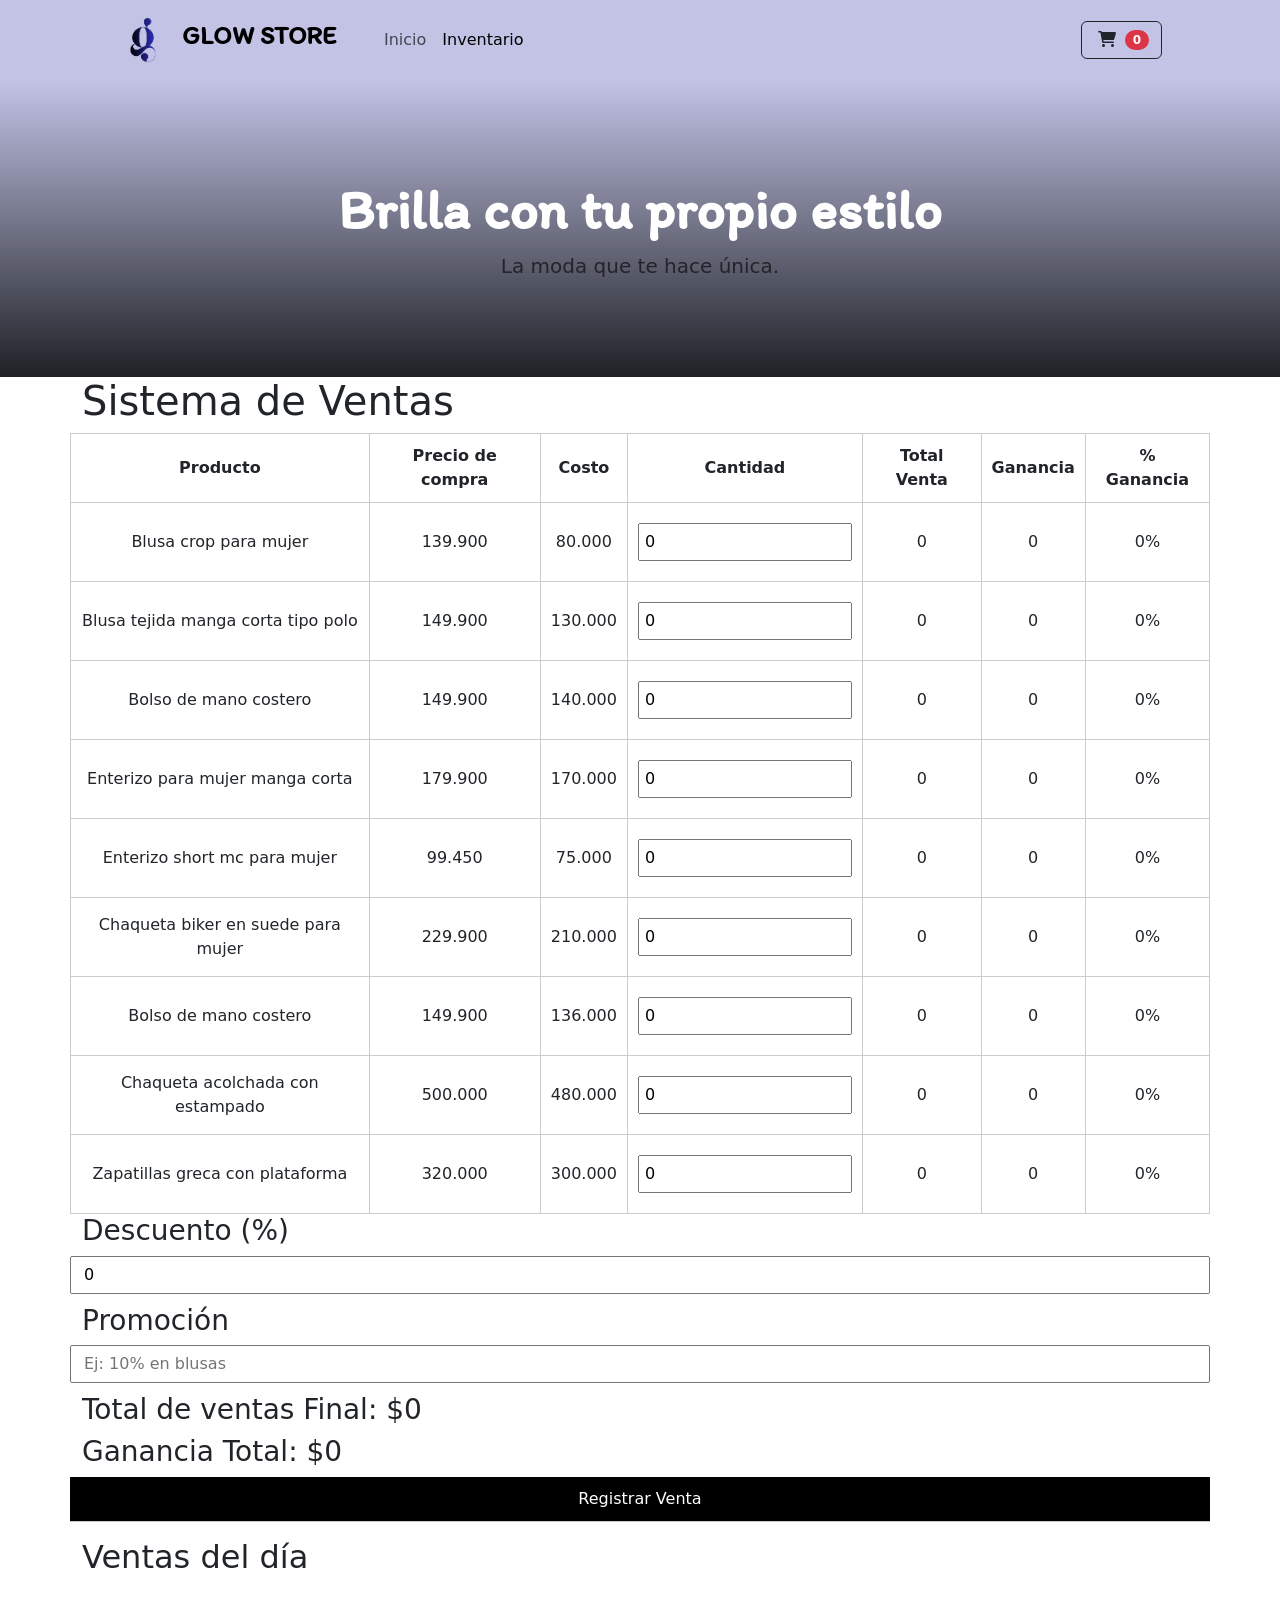
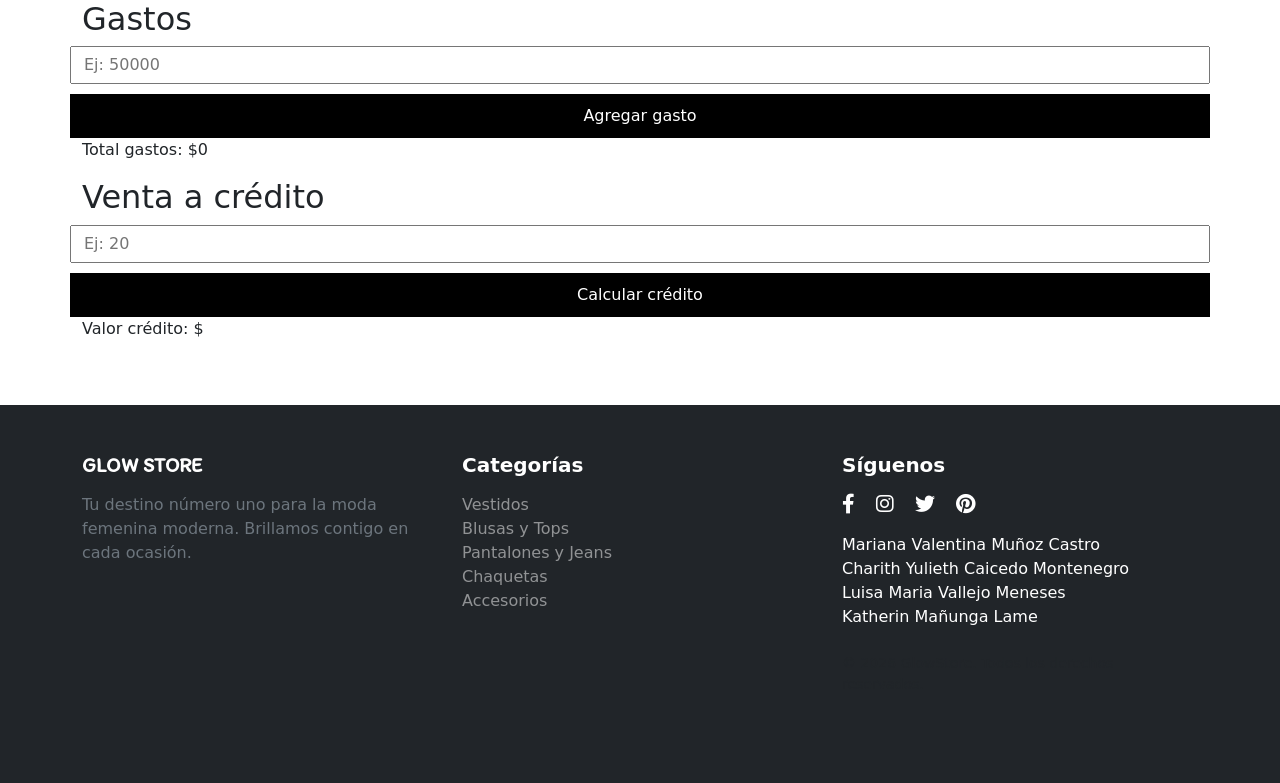
<file: inventario.html>
<!DOCTYPE html>
<html lang="en">

<head>
    <meta charset="UTF-8">
    <meta name="viewport" content="width=device-width, initial-scale=1.0">
    <link href="https://cdn.jsdelivr.net/npm/bootstrap@5.3.8/dist/css/bootstrap.min.css" rel="stylesheet"
        integrity="sha384-sRIl4kxILFvY47J16cr9ZwB07vP4J8+LH7qKQnuqkuIAvNWLzeN8tE5YBujZqJLB" crossorigin="anonymous">
    <!-- Font Awesome -->
    <!-- Font Awesome -->
    <link rel="stylesheet" href="https://cdnjs.cloudflare.com/ajax/libs/font-awesome/6.0.0/css/all.min.css">
    <!-- Google Fonts -->
    <link href="https://fonts.googleapis.com/css2?family=Itim&display=swap" rel="stylesheet">
    <link rel="stylesheet" href="libs/styles.css">
    <link rel="shortcut icon" href="logo.png" type="image/x-icon">
    <title>GlowStore</title>
</head>

<body>

    <nav class="navbar navbar-expand-lg navbar-light sticky-top" style="background-color: #C3C3E6;">
        <div class="container px-4 px-lg-5">
            <a class="navbar-brand fw-bold" href="#" style="font-family: 'Itim', cursive; font-size: 1.6rem;">
                <img src="logo.png" alt="GlowStore Logo" width="50" height="50"
                    class="d-inline-block align-text-top rounded-circle me-2">
                <span class="align-middle">GLOW STORE</span>
            </a>
            <button class="navbar-toggler" type="button" data-bs-toggle="collapse"
                data-bs-target="#navbarSupportedContent" aria-controls="navbarSupportedContent" aria-expanded="false"
                aria-label="Toggle navigation"><span class="navbar-toggler-icon"></span></button>
            <div class="collapse navbar-collapse" id="navbarSupportedContent">
                <ul class="navbar-nav me-auto mb-2 mb-lg-0 ms-lg-4">
                    <li class="nav-item"><a class="nav-link" aria-current="page" href="index.html">Inicio</a></li>

                    <li class="nav-item"><a class="nav-link active" href="inventario.html">Inventario</a></li>
                </ul>
                <button class="btn btn-outline-dark" type="button" data-bs-toggle="modal"
                    data-bs-target="#carritoModal">
                    <i class="bi-cart-fill me-1"></i>
                    <i class="fas fa-shopping-cart"></i>
                    <span class="badge bg-danger text-white ms-1 rounded-pill" id="contador-carrito">0</span>
                </button>
            </div>
        </div>
    </nav>

    <!-- Header-->
    <header class="bg-dark py-5"
        style="background-image: linear-gradient(rgba(195, 195, 230, 1), rgba(0, 0, 0, 0.1)), url('https://elaco.vtexassets.com/assets/vtex.file-manager-graphql/images/94b06efb-9411-430d-9be1-f4e11fd6fd67___4d2be384380740617ce18d94653df409.jpg'); background-size: cover; background-position: top;">
        <div class="container px-4 px-lg-5 my-5">
            <div class="text-center text-white">
                <h1 class="display-4 fw-bolder " style="font-family: 'Itim', cursive;">Brilla con tu propio estilo</h1>
                <p class="lead fw-normal text-dark text-bold mb-0">La moda que te hace única.</p>
            </div>
        </div>
    </header>

    <main class="container">
        <div class="row">
            <h1>Sistema de Ventas</h1>

            <table>
                <thead>
                    <tr>
                        <th>Producto</th>
                        <th>Precio de compra</th>
                        <th>Costo</th>
                        <th>Cantidad</th>
                        <th>Total Venta</th>
                        <th>Ganancia</th>
                        <th>% Ganancia</th>
                    </tr>
                </thead>
                <!-- <thead>
                    <tr>
                        <th>Producto</th>
                        <th>Precio</th>
                        <th>Cantidad</th>
                        <th>Total</th>
                    </tr>
                </thead> -->
                <tbody id="tabla-productos"></tbody>
            </table>

            <h3>Descuento (%)</h3>
            <input type="number" id="descuento" value="0">

            <h3>Promoción</h3>
            <input type="text" id="promo" placeholder="Ej: 10% en blusas">

            <h3>Total de ventas Final: $<span id="total-final">0</span></h3>
            <h3>Ganancia Total: $<span id="ganancia-total">0</span></h3>

            <button onclick="registrarVenta()">Registrar Venta</button>

            <hr>

            <h2>Ventas del día</h2>
            <ul id="ventas-dia"></ul>

            <h2>Gastos</h2>
            <input type="number" id="gasto-input" placeholder="Ej: 50000">
            <button onclick="agregarGasto()">Agregar gasto</button>
            <p>Total gastos: $<span id="total-gastos">0</span></p>

            <h2>Venta a crédito</h2>
            <input type="number" id="porcentaje-credito" placeholder="Ej: 20">
            <button onclick="calcularCredito()">Calcular crédito</button>
            <p>Valor crédito: $<span id="credito"></span></p>


        </div>
    </main>

    <div class="modal fade" id="carritoModal" tabindex="-1" aria-hidden="true">
        <div class="modal-dialog">
            <div class="modal-content">
                <div class="modal-header">
                    <h5 class="modal-title font-monospace">TU COMPRA</h5>
                    <button type="button" class="btn-close" data-bs-dismiss="modal"></button>
                </div>
                <div class="modal-body">
                    <div id="items-carrito">
                    </div>
                    <div class="text-end mt-3">
                        <h4>Total: $<span id="total-precio">0</span></h4>
                    </div>
                </div>
                <div class="modal-footer">
                    <button class="btn btn-secondary" id="vaciar-carrito">Vaciar</button>
                    <button class="btn btn-dark">Pagar Ahora</button>
                </div>
            </div>
        </div>
    </div>

    <!-- Footer -->
    <footer class="bg-dark text-white py-5 mt-5">
        <div class="container" id="footer">
            <div class="row">
                <div class="col-md-4 mb-4">
                    <h5 class="fw-bold mb-3" style="font-family: 'Itim', cursive;">GLOW STORE</h5>
                    <p class="text-secondary">Tu destino número uno para la moda femenina moderna. Brillamos contigo en
                        cada
                        ocasión.</p>
                </div>
                <div class="col-md-4 mb-4">
                    <h5 class="fw-bold mb-3">Categorías</h5>
                    <ul class="list-unstyled">
                        <li><a href="#" class="text-white-50 text-decoration-none">Vestidos</a></li>
                        <li><a href="#" class="text-white-50 text-decoration-none">Blusas y Tops</a></li>
                        <li><a href="#" class="text-white-50 text-decoration-none">Pantalones y Jeans</a></li>
                        <li><a href="#" class="text-white-50 text-decoration-none">Chaquetas</a></li>
                        <li><a href="#" class="text-white-50 text-decoration-none">Accesorios</a></li>
                    </ul>
                </div>
                <div class="col-md-4 mb-4">
                    <h5 class="fw-bold mb-3">Síguenos</h5>
                    <div class="mb-3">
                        <a href="#" class="text-white me-3"><i class="fab fa-facebook-f fa-lg"></i></a>
                        <a href="#" class="text-white me-3"><i class="fab fa-instagram fa-lg"></i></a>
                        <a href="#" class="text-white me-3"><i class="fab fa-twitter fa-lg"></i></a>
                        <a href="https://co.pinterest.com/" class="text-white"><i
                                class="fab fa-pinterest fa-lg"></i></a>
                    </div>
                    <span class="text-white py-3"> Mariana Valentina Muñoz Castro</span>
                    <br>
                    <span class="text-white py-3"> Charith Yulieth Caicedo Montenegro</span>
                    <br>
                    <span class="text-white py-3"> Luisa Maria Vallejo Meneses</span>
                    <br>
                    <span class="text-white py-3"> Katherin Mañunga Lame</span>
                    <p class="text-muted mt-4 small">&copy; 2026 GlowStore. Todos los derechos reservados.</p>
                </div>
            </div>
        </div>
    </footer>

    <script src="https://cdn.jsdelivr.net/npm/bootstrap@5.3.8/dist/js/bootstrap.bundle.min.js"
        integrity="sha384-FKyoEForCGlyvwx9Hj09JcYn3nv7wiPVlz7YYwJrWVcXK/BmnVDxM+D2scQbITxI"
        crossorigin="anonymous"></script>
    <script src="script.js"></script>
    <script src="ventas.js"></script>
</body>

</html>
</file>
<file: libs/styles.css>
table {
    width: 100%;
    border-collapse: collapse;
    background: white;
}

th, td {
    padding: 10px;
    border: 1px solid #ccc;
    text-align: center;
}

input {
    margin: 10px 0;
    padding: 5px;
}

button {
    padding: 10px;
    background: black;
    color: white;
    border: none;
    cursor: pointer;
}
</file>
